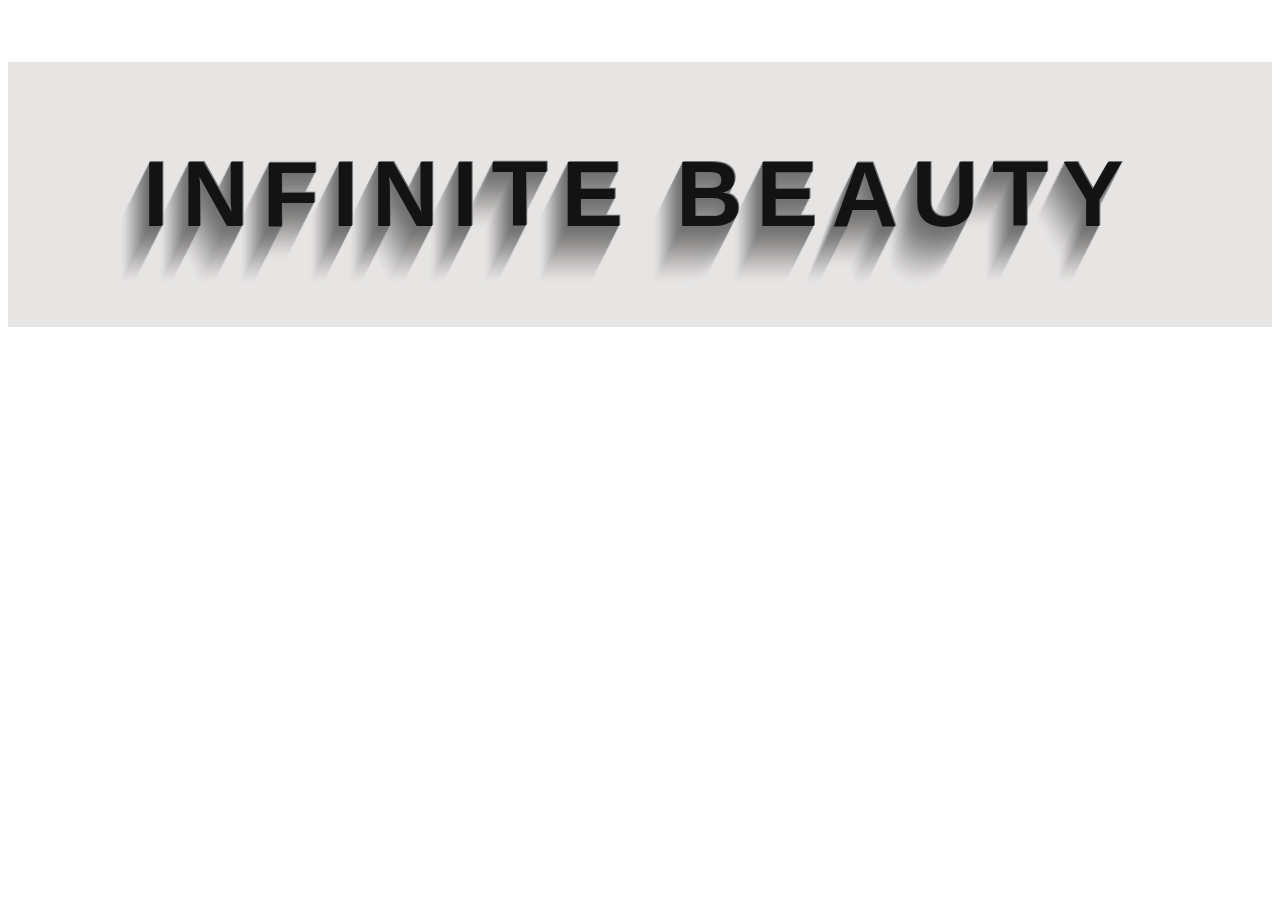
<file: enme.html>
<!DOCTYPE html>
<html lang="en">
<head>
    <link rel="stylesheet" type="text/css" href="when.css">
    
   
    <title>Productos</title>
    <style>
body{
      background-image: url(https://prismic-content-cdn-assets.imgix.net/3bfeafe8-60e9-4cc0-8954-ddc834c6fec1_sale-kosmetik.jpg?w=640&q=90&format=auto);
      background-size: cover;
        }
    
    </style>
</head>
<body>
    
<h1 class="elegantshadow">Infinite Beauty</h1>
    
	
</body>
</html>
</file>
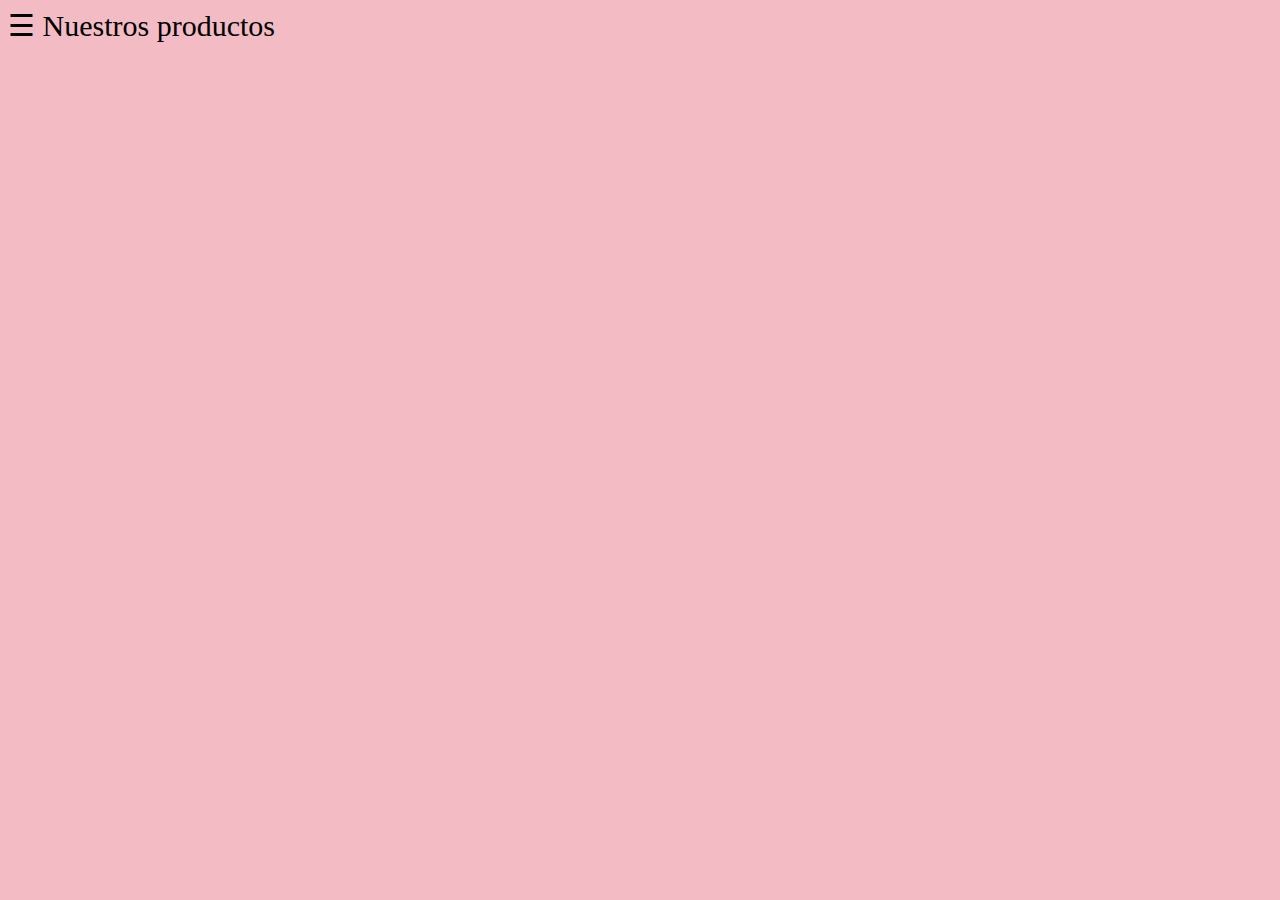
<file: Izquierda.html>
<!DOCTYPE html>
<html>
<head>
<meta name="viewport" content="width=device-width, initial-scale=1">
<style>
    span{
         color: black;
         font-family: cavolini ;
    }
body {
  font-family: "Lato", sans-serif;
}
body{
            background-color:#F3BCC5;
            background-size: cover;
        }

        body:hover{
            background-color: #FEE67C;
            background-size: cover;
        }

.sidenav {
  height: 100%;
  width: 0;
  position: fixed;
  z-index: 1;
  top: 0;
  left: 0;
  background-color: #111;
  overflow-x: hidden;
  transition: 0.5s;
  padding-top: 60px;
}

.sidenav a {
  padding: 8px 8px 8px 32px;
  text-decoration: none;
  font-size: 25px;
  color: #818181;
  display: block;
  transition: 0.3s;
}

.sidenav a:hover {
  color: #f1f1f1;
}

.sidenav .closebtn {
  position: absolute;
  top: 0;
  right: 25px;
  font-size: 36px;
  margin-left: 50px;
}

@media screen and (max-height: 450px) {
  .sidenav {padding-top: 15px;}
  .sidenav a {font-size: 18px;}
}
</style>
</head>
<body>

<div id="mySidenav" class="sidenav">
  <a href="javascript:void(0)" class="closebtn" onclick="closeNav()">&times;</a>
  <a target="Derecha" href="cuidado personal.html">Cuidado Personal</a>
  <a target="Derecha" href="cosmeticos.html">Cosmeticos</a><br><br><br><br><br><br><br><br>
  <a target="Derecha" href="enme.html"> >Regresar</a>

  
  <a href="#"></a>
  <a href="#"></a>
</div>


<span style="font-size:30px;cursor:pointer" onclick="openNav()" id="demo">&#9776; Nuestros productos</span>

<script>
function openNav() {
  document.getElementById("mySidenav").style.width = "250px";
}

function closeNav() {
  document.getElementById("mySidenav").style.width = "0";
}
</script>
 
   <script>
    document.getElementById("demo").addEventListener("mouseover", mouseOver);
    document.getElementById("demo").addEventListener("mouseout", mouseOut);
    
    function mouseOver() {
      document.getElementById("demo").style.color = "Blue";
    }
    
    function mouseOut() {
      document.getElementById("demo").style.color = "black";
    }
    </script>

</body>
</html>
</file>
<file: when.css>
h1 {
    font-family: "Avant Garde", Avantgarde, "Century Gothic", CenturyGothic, "AppleGothic", sans-serif;
    font-size: 92px;
    padding: 80px 50px;
    text-align: center;
    text-transform: uppercase;
    text-rendering: optimizeLegibility;}
    .elegantshadow {
      color: #131313;
      background-color: #e7e5e4;
      letter-spacing: .15em;
      text-shadow: 
      1px -1px 0 #767676, 
      -1px 2px 1px #737272, 
      -2px 4px 1px #767474, 
      -3px 6px 1px #787777, 
      -4px 8px 1px #7b7a7a, 
      -5px 10px 1px #7f7d7d, 
      -6px 12px 1px #828181, 
      -7px 14px 1px #868585, 
      -8px 16px 1px #8b8a89, 
      -9px 18px 1px #8f8e8d, 
      -10px 20px 1px #949392, 
      -11px 22px 1px #999897, 
      -12px 24px 1px #9e9c9c, 
      -13px 26px 1px #a3a1a1, 
      -14px 28px 1px #a8a6a6, 
      -15px 30px 1px #adabab, 
      -16px 32px 1px #b2b1b0, 
      -17px 34px 1px #b7b6b5, 
      -18px 36px 1px #bcbbba, 
      -19px 38px 1px #c1bfbf, 
      -20px 40px 1px #c6c4c4, 
      -21px 42px 1px #cbc9c8, 
      -22px 44px 1px #cfcdcd, 
      -23px 46px 1px #d4d2d1, 
      -24px 48px 1px #d8d6d5, 
      -25px 50px 1px #dbdad9, 
      -26px 52px 1px #dfdddc, 
      -27px 54px 1px #e2e0df, 
      -28px 56px 1px #e4e3e2;
    }

    /* table*/
    table,tr,td{
      font-family: 'Franklin Gothic Medium', 'Arial Narrow', Arial, sans-serif;
      color: antiquewhite;
      border: 2px dashed rgb(45, 19, 70);
      border-collapse: collapse;
      padding: 5px;
      text-align: center;

  }
  


  #centrar {

    margin-left: 10px;
    margin-left: 10px;}
  /*salta*/
  img{
    display:block!important;
-webkit-transition:-webkit-transform 1s ease-out;
-moz-transition:-moz-transform 1s ease-out;
-o-transition:-o-transform 1s ease-out;
-ms-transition:-ms-transform 1s ease-out;
transition:transform 1s ease-out;
}
img:hover{

-moz-transform: scale(1.5);
-webkit-transform: scale(1.5);
-o-transform: scale(1.5);
-ms-transform: scale(1.5);
transform: scale(1.5)

}
</file>
